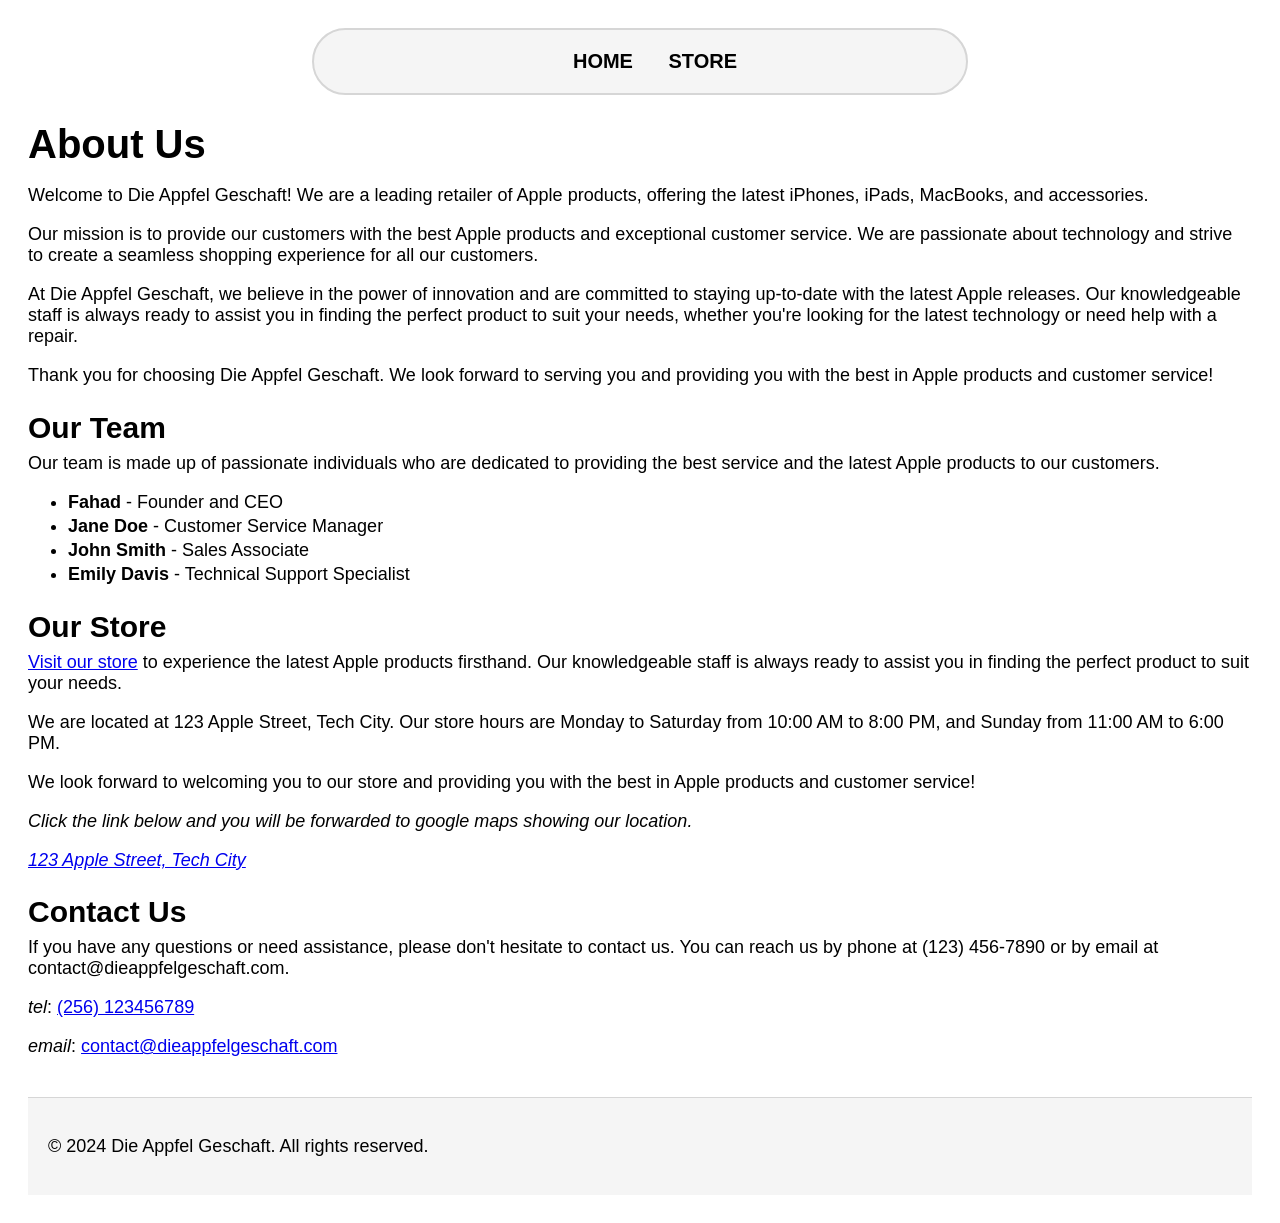
<file: about.html>
<!DOCTYPE html>
<html lang="en">
<head>
    <meta charset="UTF-8">
    <meta name="viewport" content="width=device-width, initial-scale=1.0">
    <link rel="stylesheet" href="styles.css">
    <title>About - Die Appfel Geschaft</title>
</head>
<body id="store">
    <header>
        <div id="snav">
            <nav>
                <a id="nav" href="index.html">HOME</a>
                <a id="nav" href="store.html">STORE</a>
            </nav>
        </div>
    </header>

    <h1>About Us</h1>
    <p>Welcome to Die Appfel Geschaft! We are a leading retailer of Apple products, offering the latest iPhones, iPads, MacBooks, and accessories.</p>
    <p>Our mission is to provide our customers with the best Apple products and exceptional customer service. We are passionate about technology and strive to create a seamless shopping experience for all our customers.</p>
    <p>At Die Appfel Geschaft, we believe in the power of innovation and are committed to staying up-to-date with the latest Apple releases. Our knowledgeable staff is always ready to assist you in finding the perfect product to suit your needs, whether you're looking for the latest technology or need help with a repair.</p>
    <p>Thank you for choosing Die Appfel Geschaft. We look forward to serving you and providing you with the best in Apple products and customer service!</p>   

    <h2>Our Team</h2>
    <p>Our team is made up of passionate individuals who are dedicated to providing the best service and the latest Apple products to our customers.</p>
    <ul>
        <li id="team"><strong>Fahad</strong> - Founder and CEO</li>
        <li id="team"><strong>Jane Doe</strong> - Customer Service Manager</li>
        <li id="team"><strong>John Smith</strong> - Sales Associate</li>
        <li id="team"><strong>Emily Davis</strong> - Technical Support Specialist</li>
    </ul>

    <h2>Our Store</h2>
    <p><a href="store.html">Visit our store</a> to experience the latest Apple products firsthand. Our knowledgeable staff is always ready to assist you in finding the perfect product to suit your needs.</p>
    <p>We are located at 123 Apple Street, Tech City. Our store hours are Monday to Saturday from 10:00 AM to 8:00 PM, and Sunday from 11:00 AM to 6:00 PM.</p>
    <p>We look forward to welcoming you to our store and providing you with the best in Apple products and customer service!</p>
<address>
    <p>Click the <em>link below and you will be forwarded to google maps</em> showing our location.</p>
    <p><a href="https://www.google.com/maps/place/123+Apple+Street,+Tech+City">123 Apple Street, Tech City</a></p>
</address>

    <section>
    <h2>Contact Us</h2>
    <p>If you have any questions or need assistance, please don't hesitate to contact us. You can reach us by phone at (123) 456-7890 or by email at contact@dieappfelgeschaft.com.</p>
    <p><em>tel</em>: <a href="tel:(256) 123456789">(256) 123456789</a></p>
    <p><em>email</em>: <a href="mailto:contact@dieappfelgeschaft.com">contact@dieappfelgeschaft.com</a></em></p>
</section>

<footer>
    <p>&copy; 2024 Die Appfel Geschaft. All rights reserved.</p>
</footer>

</body>
</html>
</file>
<file: styles.css>
body {
    background-color: #FFFFFF;
    font-family: Arial, Helvetica, sans-serif;
    padding: 20px;
    text-align: center;
    font-size: 18px;
}

#store {
    text-align: left;
}

nav {
    display: inline-block;
    background-color: #f5f5f5;
    border-radius: 40px;
    width: 50%;
    border: 2px solid #D6D6D6;
    padding: 20px;
    font-size: 20px;
    text-align: center;

}

nav:hover {
    background-color: rgb(207, 229, 236);
}

#nav {
    text-decoration: none;
    margin-left: 30px;
    font-weight: bold;
    color: black;
}

#nav:hover {
    background-color: rgb(207, 229, 236);
}

#snav {
    text-align: center;
}

h1 {
    font-size: 40px;
    margin-bottom: 10px;
}

h2 {
    margin-bottom: -10px;
    font-size: 30px;
}

h3 {
    margin-bottom: -10px;
}

li {
    margin-bottom: 3px;
    margin-left: 35%;
    text-align: left;
}

#products {
    margin-bottom: 20px;
}

#cards {
    display: inline-block;
    background-color: #f5f5f5;
    border-radius: 20px;
    width: 20%;
    height: 300px;
    font-weight: bold;
    border: 1px solid #D6D6D6;
    box-shadow: 0px;
    margin-left: 20px;
    margin-top: 20px;
    text-align: center;
    padding: 0;
    text-align: center;
}

#cards:hover {
    box-shadow: 0px 0px 10px #D6D6D6;
    transition: 0.3s;
    transform: scale(1.1);
}

#scards {
    display: inline-block;
    background-color: #f5f5f5;
    border-radius: 20px;
    width: 100%;
    height: 100%;
    font-weight: bold;
    border: 1px solid #D6D6D6;
    box-shadow: 0px;
    padding: 0;
}

#scards:hover {
    box-shadow: 0px 0px 10px #D6D6D6;
    transition: 0.3s;
    transform: scale(1.1);
}

#item-container {
    display: inline-block;
    background-color: #f5f5f5;
    border-radius: 20px;
    width: 20%;
    height: 300px;
    font-weight: bold;
    border: 1px solid #D6D6D6;
    box-shadow: 0px;
    margin-left: 40px;
    margin-top: 20px;
    text-align: left;
    padding: 8px;
}

#mscards {
    display: inline-block;
    background-color: rgb(207, 229, 236);
    border-radius: 20px;
    width: 20%;
    height: 300px;
    font-weight: bold;
    border: 1px solid #D6D6D6;
    box-shadow: 0px;
    padding: 0;
    margin-bottom: 20px;
    margin-left: 40px;
    text-align: center;
}

#mscards:hover {
    box-shadow: 0px 0px 10px #D6D6D6;
    transition: 0.3s;
    transform: scale(1.1);
}

img {
    width: 100%;
    height: 80%;
    border-radius: 20px 20px 0 0;
}

#image {
    border-radius:20px;
    width: 100%;
    height: 100%;
}

#simage {
    border-radius: 0px 0px 20px 20px;
    width: 100%;
    height: 100%;
}

#price {
    display: block;
}

#item {
    margin-bottom: -1px;
}

#line {
    margin-top: -3px;
}

#ilines {
    margin-top: -100px;
    display: block;
}

button {
    margin-top: 10px;
    padding: 10px 20px;
    background-color: #007bff;
    color: white;
    border: none;
    border-radius: 40px;
    cursor: pointer;
}

button:hover {
    background-color: lightgreen;
    color: blue;
}
 
button:active {
    background-color: green;
    color: white;
}

input[type="number"] {
    margin-top: 10px;
    padding: 10px;
    border: 1px solid #555454;
    border-radius: 8px;
    width: 20%;
    height: 8px;
}

#team {
    text-align: left;
    margin-left: 0%;
}

footer {
    margin-top: 40px;
    padding: 20px;
    background-color: #f5f5f5;
    border-top: 1px solid #D6D6D6;
    margin-left: 0px;
    margin-right: 0px;
}
</file>
